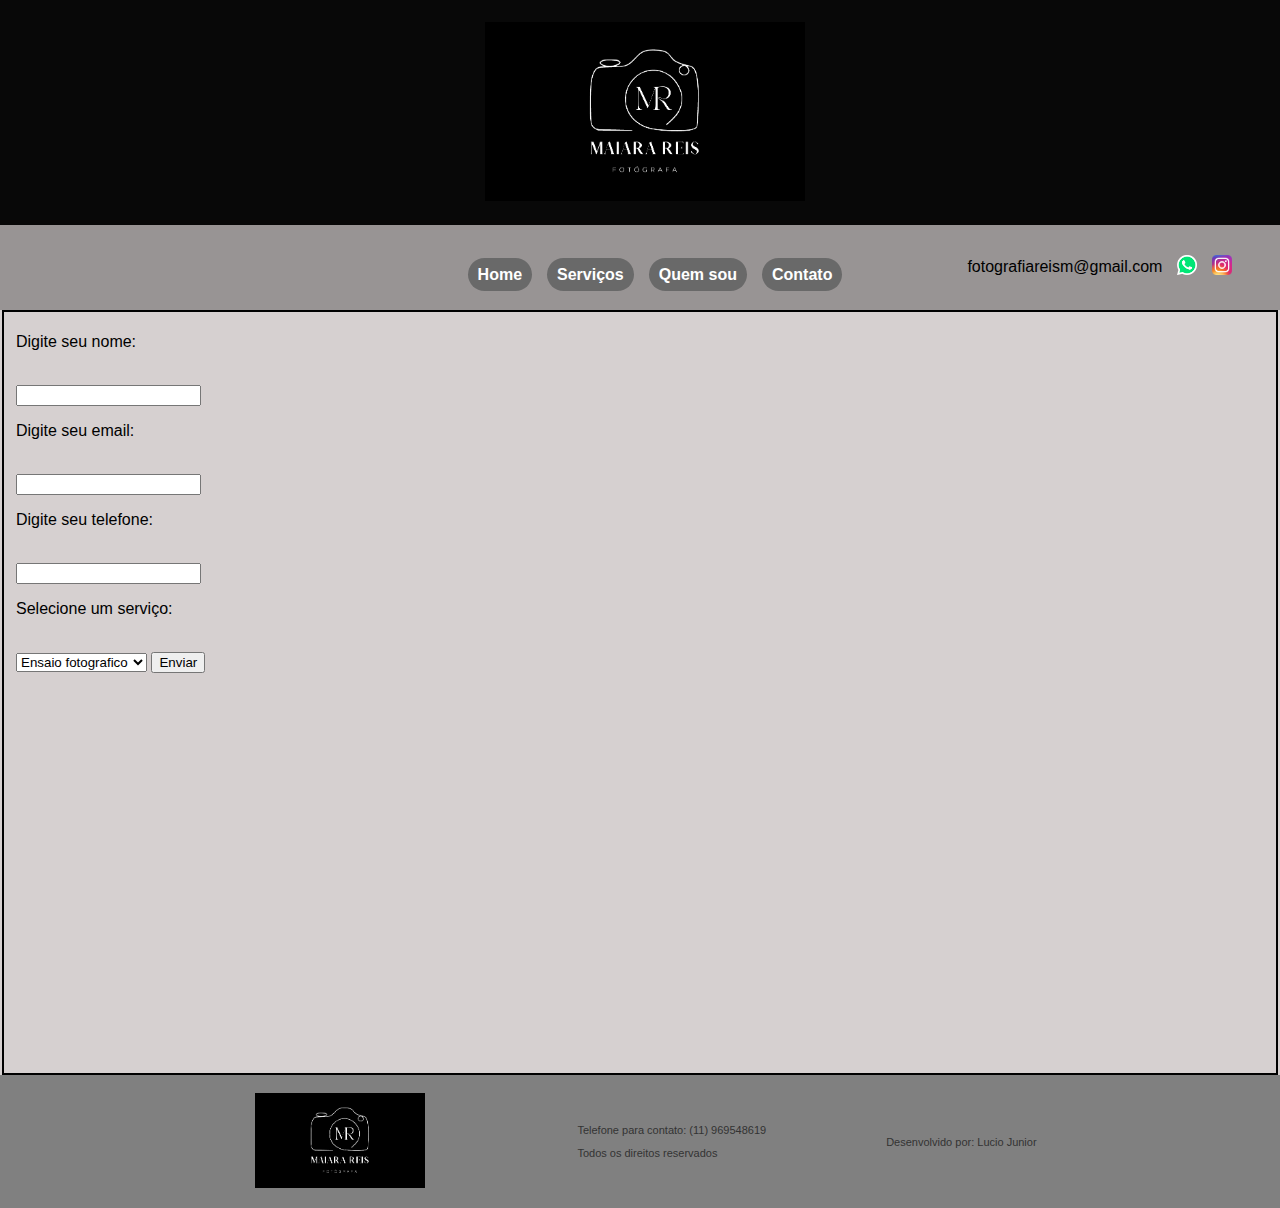
<file: contato.html>
<!DOCTYPE html>
<html lang="pt-br">
<head>
    <meta charset="UTF-8">
    <meta name="viewport" content="width=device-width, initial-scale=1.0">
    <title>mreis.fotografia</title>
    <link rel="website icon" type="jpg" href="img/logosite.jpg" >
    <link rel="stylesheet" href="./css/contato.css">
    <script src="./js/contato.js" defer></script>
</head>
<body>
    <header class="move-element">
        <img src="img/logo.png" alt="Logo do Meu Site" href="./index.html" class="logo">
    </header>
    <div class="menu move-element">
        <nav class="botoes">
            <ul>
                <li><a class="btn-hover" href="./index.html">Home</a></li>
                <li><a class="btn-hover" href="./servico.html">Serviços</a></li>
                <li><a class="btn-hover" href="./quemsou.html">Quem sou</a></li>
                <li><a class="btn-hover" href="./contato.html">Contato</a></li>
            </ul>
        </nav>
        <nav class="redes">
            <ul>
                <li><p>fotografiareism@gmail.com</p></li>
                <li><a href="https://wa.me/5511969548619" target="_blank"><img src="img/logozap.png" alt="instagram"></a></li>
                <li><a href="https://www.instagram.com/mreis.fotografia" target="_blank"><img src="img/logoinsta.jpg" alt="instagram"></a></li>
            </ul>

        </nav>
    </div>

    <section class="contato">
        <div>
            <fieldset>
                <form>
                    <p>Digite seu nome:</p>
                    <br>
                    <input type="text" name="nome">
                    <p>Digite seu email:</p>
                    <br>
                    <input type="email" name="email">
                    <p>Digite seu telefone:</p>
                    <br>
                    <input type="text" name="Telefone">
                    <p>Selecione um serviço:</p>
                    <br>
                    <select>
                        <option value="ensaio">Ensaio fotografico</option>
                        <option value="corp">Corporativo</option>
                        <option value="aniv">Aniversario infantil</option>
                    </select>
                    <button type="submit">Enviar</button>
                </form>
                <div class="mapa"> <iframe src="https://www.google.com/maps/embed?pb=!1m18!1m12!1m3!1d467692.39586770936!2d-46.924976233907365!3d-23.681434523666315!2m3!1f0!2f0!3f0!3m2!1i1024!2i768!4f13.1!3m3!1m2!1s0x94ce448183a461d1%3A0x9ba94b08ff335bae!2zU8OjbyBQYXVsbywgU1A!5e0!3m2!1spt-BR!2sbr!4v1743118448979!5m2!1spt-BR!2sbr" width="400" height="300" style="border:0;" allowfullscreen="" loading="lazy" referrerpolicy="no-referrer-when-downgrade"></iframe> 
                </div>
        </fieldset>
        </div>
    </section>

    <footer class="rodape">
        <ul>
            <li href="./index.html">
                <img src="./img/logo.png" alt="logo site" href="./index.html" >
            </li>
        </ul>
        <ul>
            <li class="meio">
                <p>Telefone para contato: (11) 969548619</p>
                <p>Todos os direitos reservados</p>
            </li>
        </ul>
        <ul class="direita">
            <li><p>Desenvolvido por: Lucio Junior</p></li>
        </ul>
    </footer>
</body>
</html>
</file>
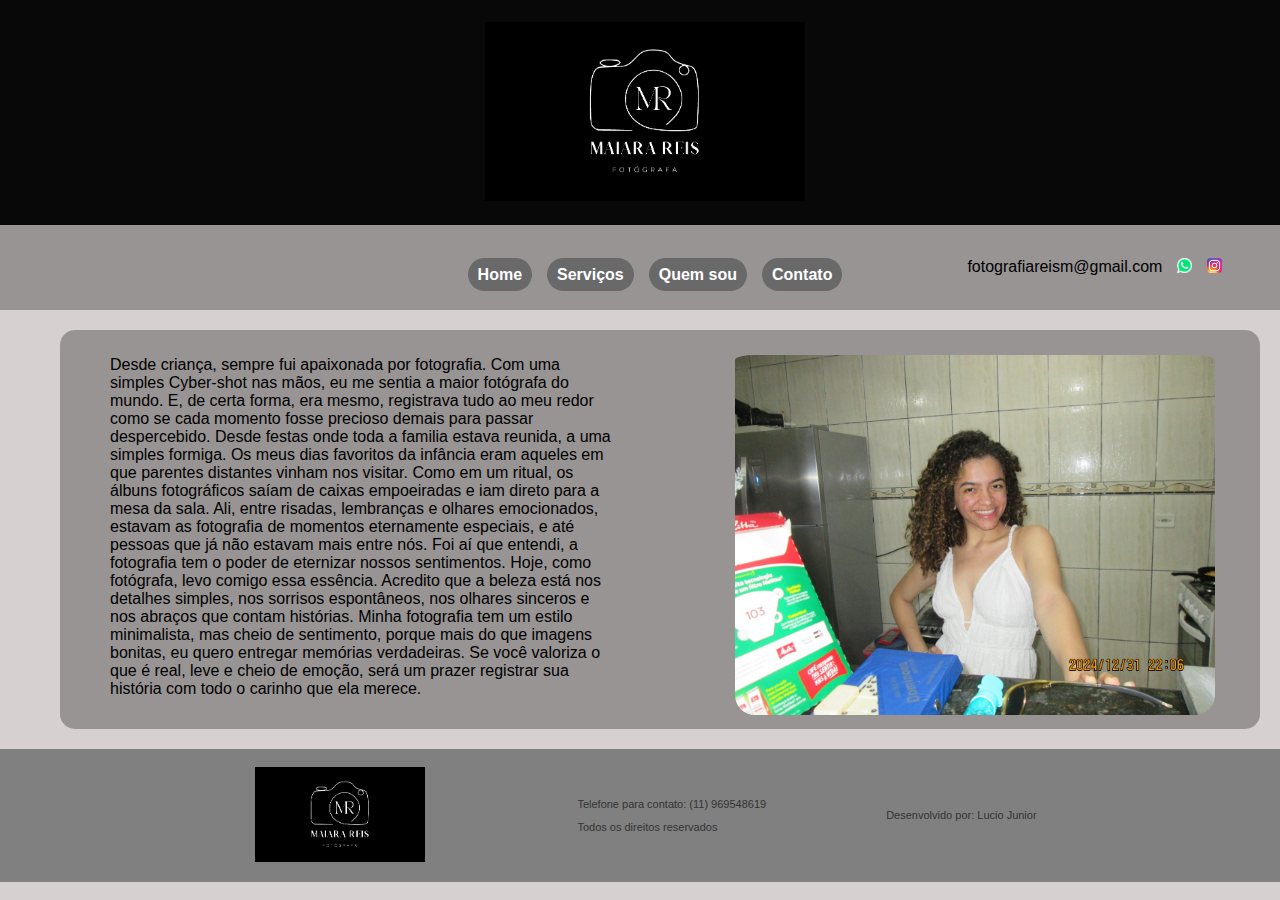
<file: quemsou.html>
<!DOCTYPE html>
<html lang="pt-br">
<head>
    <meta charset="UTF-8">
    <meta name="viewport" content="width=device-width, initial-scale=1.0">
    <title>mreis.fotografia</title>
    <link rel="website icon" type="jpg" href="img/logosite.jpg" >
    <link rel="stylesheet" href="./css/quemsou.css">
    <script src="./js/quemsou.js" defer></script>
</head>
<body>
    <header class="move-element">
        <img src="img/logo.png" alt="Logo do Meu Site" href="./index.html" class="logo">
    </header>
    <div class="menu move-element">
        <nav class="botoes">
            <ul>
                <li><a class="btn-hover" href="./index.html">Home</a></li>
                <li><a class="btn-hover" href="./servico.html">Serviços</a></li>
                <li><a class="btn-hover" href="./quemsou.html">Quem sou</a></li>
                <li><a class="btn-hover" href="./contato.html">Contato</a></li>
            </ul>
        </nav>
        <nav class="redes">
            <ul>
                <li><p>fotografiareism@gmail.com</p></li>
                <li><a href="https://wa.me/5511969548619" target="_blank"><img src="img/logozap.png" alt="instagram"></a></li>
                <li><a href="https://www.instagram.com/mreis.fotografia" target="_blank"><img src="img/logoinsta.jpg" alt="instagram"></a></li>
            </ul>

        </nav>
    </div>

    <div class="bio move-element">
        <ul>
            <li class="textoBio">
                <p>Desde criança, sempre fui apaixonada por fotografia. Com uma simples Cyber-shot nas mãos, eu me sentia a maior fotógrafa do mundo. E, de certa forma, era mesmo, registrava tudo ao meu redor como se cada momento fosse precioso demais para passar despercebido. Desde festas onde toda a familia estava reunida, a uma simples formiga.
Os meus dias favoritos da infância eram aqueles em que parentes distantes vinham nos visitar. Como em um ritual, os álbuns fotográficos saíam de caixas empoeiradas e iam direto para a mesa da sala. Ali, entre risadas, lembranças e olhares emocionados, estavam as fotografia de momentos eternamente especiais, e até pessoas que já não estavam mais entre nós. Foi aí que entendi, a fotografia tem o poder de eternizar nossos sentimentos.
Hoje, como fotógrafa, levo comigo essa essência.
Acredito que a beleza está nos detalhes simples, nos sorrisos espontâneos, nos olhares sinceros e nos abraços que contam histórias. Minha fotografia tem um estilo minimalista, mas cheio de sentimento, porque mais do que imagens bonitas, eu quero entregar memórias verdadeiras.
Se você valoriza o que é real, leve e cheio de emoção, será um prazer registrar sua história com todo o carinho que ela merece.
                </p>
            </li>
            <li class="imgBio"><img src="./img/bio.jpeg" alt="minhaImagem"></li>
        </ul>
    </div>

    <footer class="rodape">
        <ul>
            <li href="./index.html">
                <img src="./img/logo.png" alt="logo site" href="./index.html" >
            </li>
        </ul>
        <ul>
            <li class="meio">
                <p>Telefone para contato: (11) 969548619</p>
                <p>Todos os direitos reservados</p>
            </li>
        </ul>
        <ul class="direita">
            <li><p>Desenvolvido por: Lucio Junior</p></li>
        </ul>
    </footer>
</body>
</html>
</file>
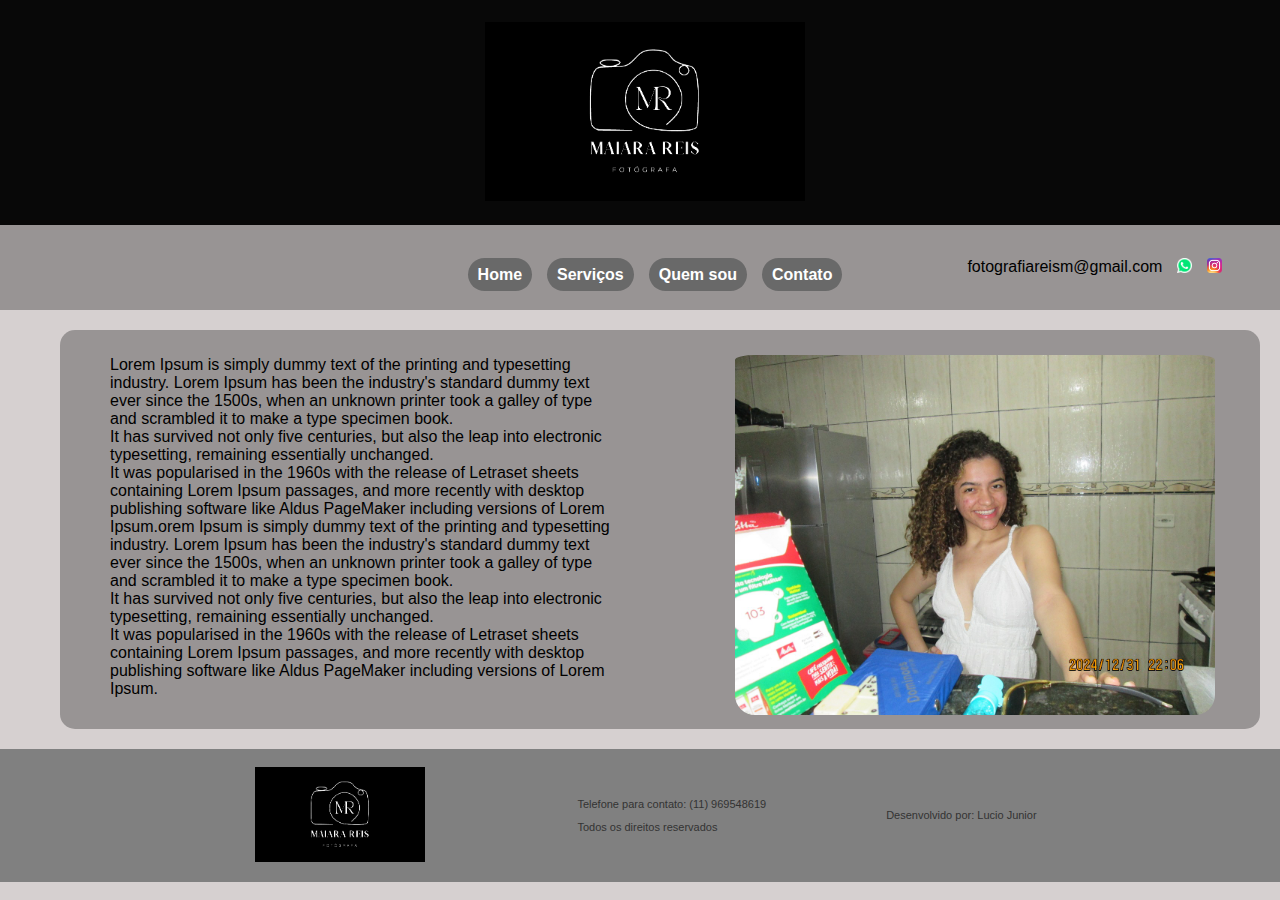
<file: Mreis-main/quemsou.html>
<!DOCTYPE html>
<html lang="pt-br">
<head>
    <meta charset="UTF-8">
    <meta name="viewport" content="width=device-width, initial-scale=1.0">
    <title>mreis.fotografia</title>
    <link rel="website icon" type="jpg" href="img/logosite.jpg" >
    <link rel="stylesheet" href="./css/quemsou.css">
    <script src="./js/quemsou.js" defer></script>
</head>
<body>
    <header class="move-element">
        <img src="img/logo.png" alt="Logo do Meu Site" href="./index.html" class="logo">
    </header>
    <div class="menu move-element">
        <nav class="botoes">
            <ul>
                <li><a class="btn-hover" href="./index.html">Home</a></li>
                <li><a class="btn-hover" href="./servico.html">Serviços</a></li>
                <li><a class="btn-hover" href="./quemsou.html">Quem sou</a></li>
                <li><a class="btn-hover" href="./contato.html">Contato</a></li>
            </ul>
        </nav>
        <nav class="redes">
            <ul>
                <li><p>fotografiareism@gmail.com</p></li>
                <li><a href="https://wa.me/5511969548619" target="_blank"><img src="img/logozap.png" alt="instagram"></a></li>
                <li><a href="https://www.instagram.com/mreis.fotografia" target="_blank"><img src="img/logoinsta.jpg" alt="instagram"></a></li>
            </ul>

        </nav>
    </div>

    <div class="bio move-element">
        <ul>
            <li class="textoBio">
                <p>Lorem Ipsum is simply dummy text of the printing and typesetting industry. Lorem Ipsum has been
                the industry's standard dummy text ever since the 1500s, when an unknown printer took a galley of
                type and scrambled it to make a type specimen book.<br> It has survived not only five centuries, but
                also the leap into electronic typesetting, remaining essentially unchanged.<br> It was popularised
                in the 1960s with the release of Letraset sheets containing Lorem Ipsum passages, and more 
                recently with desktop publishing software like Aldus PageMaker including versions of Lorem Ipsum.orem Ipsum is simply dummy text of the printing and typesetting industry. Lorem Ipsum has been
                the industry's standard dummy text ever since the 1500s, when an unknown printer took a galley of
                type and scrambled it to make a type specimen book.<br> It has survived not only five centuries, but
                also the leap into electronic typesetting, remaining essentially unchanged.<br> It was popularised
                in the 1960s with the release of Letraset sheets containing Lorem Ipsum passages, and more 
                recently with desktop publishing software like Aldus PageMaker including versions of Lorem Ipsum.
                </p>
            </li>
            <li class="imgBio"><img src="./img/bio.jpeg" alt="minhaImagem"></li>
        </ul>
    </div>

    <footer class="rodape">
        <ul>
            <li href="./index.html">
                <img src="./img/logo.png" alt="logo site" href="./index.html" >
            </li>
        </ul>
        <ul>
            <li class="meio">
                <p>Telefone para contato: (11) 969548619</p>
                <p>Todos os direitos reservados</p>
            </li>
        </ul>
        <ul class="direita">
            <li><p>Desenvolvido por: Lucio Junior</p></li>
        </ul>
    </footer>
</body>
</html>
</file>
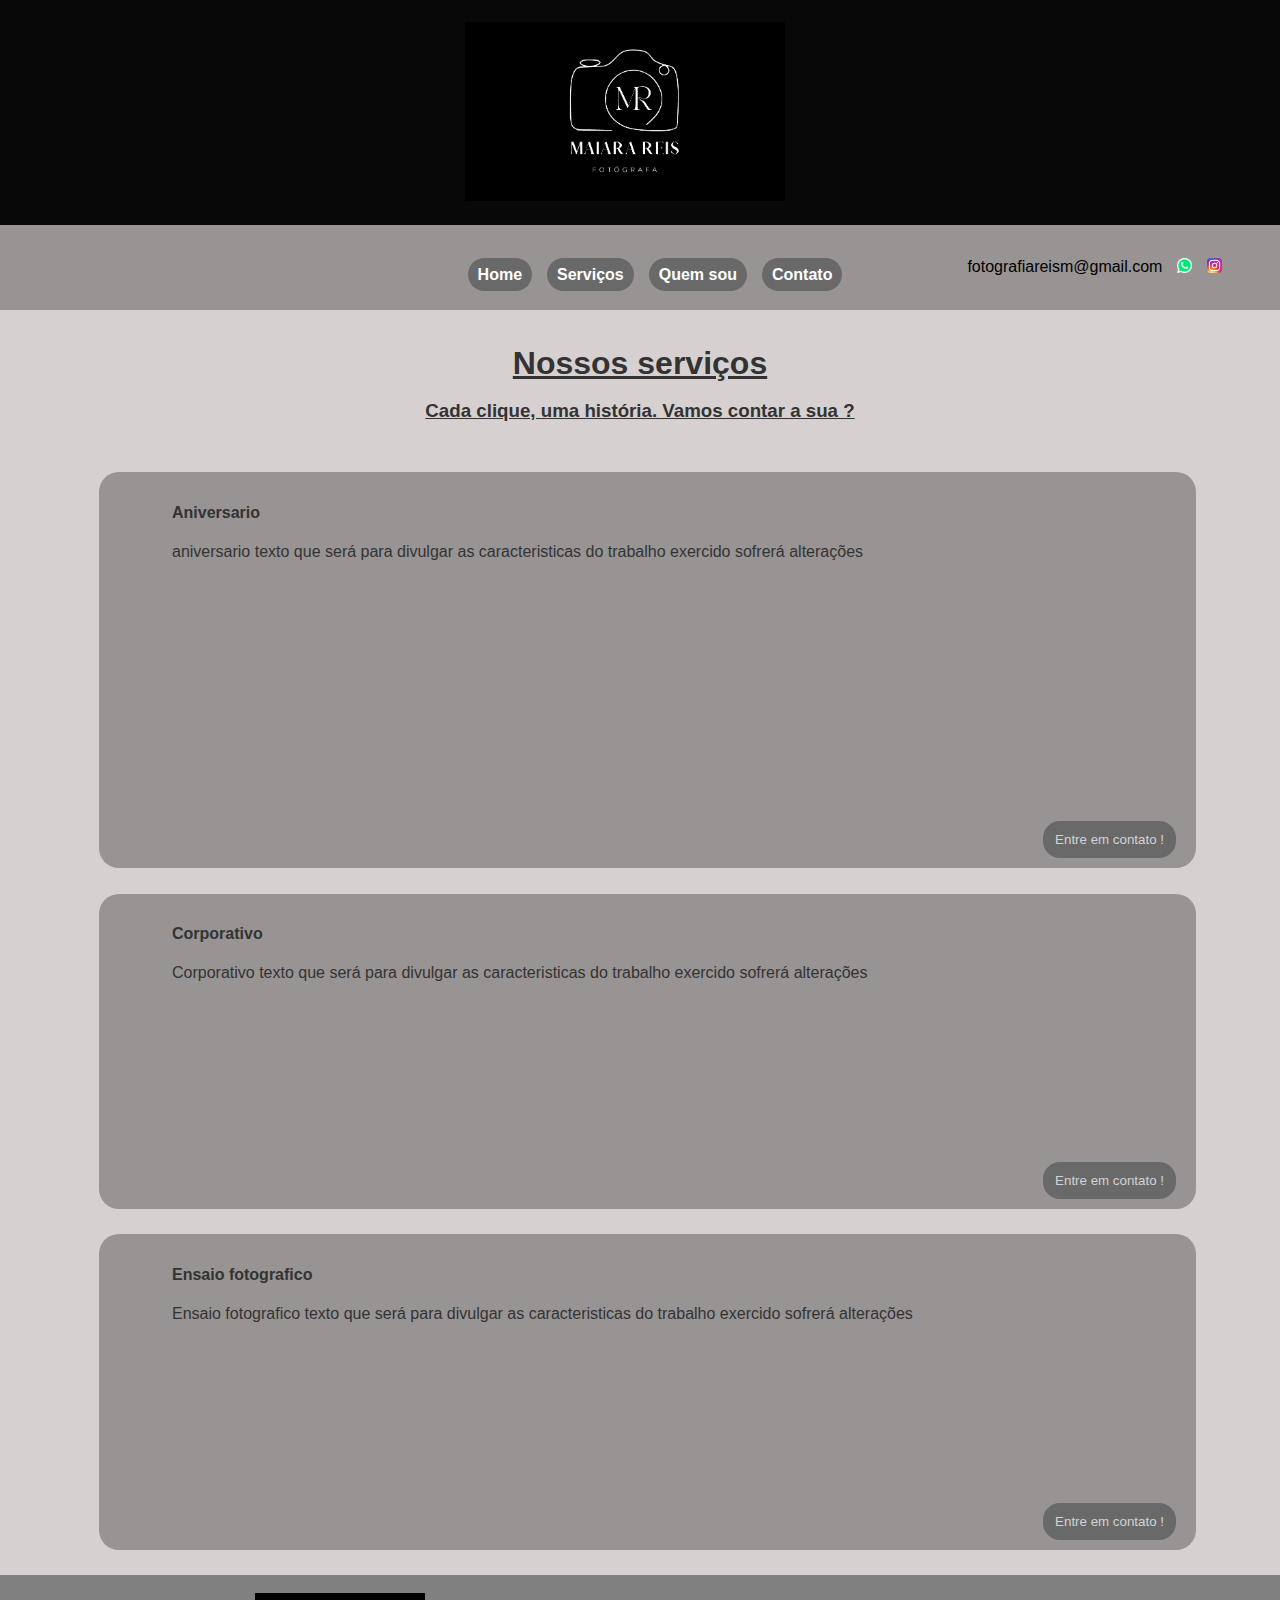
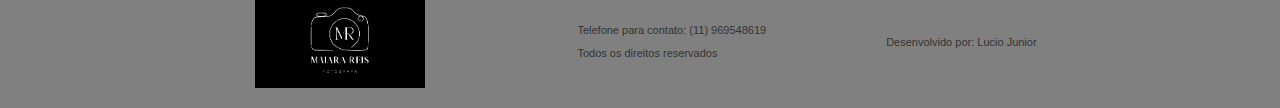
<file: Mreis-main/servico.html>
<!DOCTYPE html>
<html lang="pt-br">
<head>
    <meta charset="UTF-8">
    <meta name="viewport" content="width=device-width, initial-scale=1.0">
    <title>mreis.fotografia</title>
    <link rel="website icon" type="jpg" href="img/logosite.jpg" >
    <link rel="stylesheet" href="./css/servico.css">
    <script src="./js/servico.js" defer></script>
</head>
<body>
    <header class="move-element">
        <img src="img/logo.png" alt="Logo do Meu Site" href="./index.html" class="logo">
    </header>
    <div class="menu move-element">
        <nav class="botoes">
            <ul>
                <li><a class="btn-hover" href="./index.html">Home</a></li>
                <li><a class="btn-hover" href="./servico.html">Serviços</a></li>
                <li><a class="btn-hover" href="./quemsou.html">Quem sou</a></li>
                <li><a class="btn-hover" href="./contato.html">Contato</a></li>
            </ul>
        </nav>
        <nav class="redes">
            <ul>
                <li><p>fotografiareism@gmail.com</p></li>
                <li><a href="https://wa.me/5511969548619" target="_blank"><img src="img/logozap.png" alt="instagram"></a></li>
                <li><a href="https://www.instagram.com/mreis.fotografia" target="_blank"><img src="img/logoinsta.jpg" alt="instagram"></a></li>
            </ul>

        </nav>
    </div>

    <div class="titulo">
        <h1>Nossos serviços</h1>
        <h3>Cada clique, uma história. Vamos contar a sua ?</h3>
    </div>
    <div class="servico">
        <h4>Aniversario</h4>
        <p>aniversario texto que será para divulgar as caracteristicas do trabalho exercido sofrerá alterações</p>
        <div class="container-slider move-element">
            <div class="container-imagem">
                <img src="img/_MG_2855.jpg" alt="slide" class="slider on">
                <img src="img/_MG_2855.jpg" alt="slide" class="slider on">
                <img src="img/_MG_2855.jpg" alt="slide" class="slider on">
                <img src="img/_MG_2855.jpg" alt="slide" class="slider on">
                <img src="img/_MG_2855.jpg" alt="slide" class="slider on">
                <img src="img/_MG_2855.jpg" alt="slide" class="slider">
                <img src="img/_MG_2855.jpg" alt="slide" class="slider">
            </div>
        </div>
        <a href="./contato.html">
            <button >Entre em contato !</button>
        </a>
    </div>

    <div class="servico">
        <h4>Corporativo</h4>
        <p>Corporativo texto que será para divulgar as caracteristicas do trabalho exercido sofrerá alterações</p>
        <div class="container-slider move-element">
            <div class="container-imagem">
                <img src="img/arrow.png" alt="slide" class="slider on">
                <img src="img/arrow.png" alt="slide" class="slider on">
                <img src="img/arrow.png" alt="slide" class="slider on">
                <img src="img/arrow.png" alt="slide" class="slider">
                <img src="img/arrow.png" alt="slide" class="slider">
            </div>
        </div>
        <a href="./contato.html">
            <button >Entre em contato !</button>
        </a>
    </div>

    <div class="servico">
        <h4>Ensaio fotografico</h4>
        <p>Ensaio fotografico texto que será para divulgar as caracteristicas do trabalho exercido sofrerá alterações</p>
        <div class="container-slider move-element">
            <div class="container-imagem">
                <img src="img/arrow.png" alt="slide" class="slider on">
                <img src="img/arrow.png" alt="slide" class="slider">
                <img src="img/arrow.png" alt="slide" class="slider">
                <img src="img/arrow.png" alt="slide" class="slider">
                <img src="img/arrow.png" alt="slide" class="slider">
            </div>
        </div>
        <a href="./contato.html">
         <button >Entre em contato !</button>
        </a>
    </div>

    <footer class="rodape">
        <ul>
            <li href="./index.html">
                <img src="./img/logo.png" alt="logo site" href="./index.html" >
            </li>
        </ul>
        <ul>
            <li class="meio">
                <p>Telefone para contato: (11) 969548619</p>
                <p>Todos os direitos reservados</p>
            </li>
        </ul>
        <ul class="direita">
            <li><p>Desenvolvido por: Lucio Junior</p></li>
        </ul>
    </footer>
</body>
</html>
</file>
<file: css/contato.css>
body {
    background-color: rgb(214, 208, 208);
    margin: 0;
    padding: 0;
    font-family: Arial, sans-serif;
    overflow-x: hidden;
}

.move-element {
    opacity: 0;
    transform: translateY(6.25rem);
    transition: opacity 1s ease-in-out, transform 1s ease-in-out;
}

.move-element.visible {
    opacity: 1;
    transform: translateX(0);
}

header {
    background-color: rgb(8, 8, 8);
    grid-template-columns: auto 1fr auto;
    width: 100%;
    display: flex;
    flex-direction: column;
    align-items: center;
    padding: 1.25rem;
}

.logo {
    display: flex;
    width: 20rem;
    margin-right: 1.875rem;
    margin-bottom: 0.125rem;
    align-items: center;
    padding: 0.125rem;
}

.menu {
    background-color: rgb(152, 148, 148);
    display: flex;
    justify-content: center;
    align-items: center;
    margin-bottom: 0;
    padding-bottom: 0;
}

.botoes {
    margin-top: 0.9375rem;
}

.botoes ul {
    display: flex;
    list-style: none;
    margin-left: 3.125rem;
    padding: 0.625rem 1.25rem;
    gap: 0.9375rem;
    align-items: center;
    border-radius: 1.5625rem;
}

.btn-hover:hover {
    background-color: #3b3b3b;
}

.botoes ul li a {
    text-decoration: none;
    background-color: dimgrey;
    color: white;
    font-weight: bold;
    font-size: 1rem;
    padding: 0.5rem 0.625rem;
    border-radius: 1.5625rem;
    border: 0.25rem;
    transition: background-color 0.3s ease;
}

.redes {
    width: 0.625rem;
    list-style: none;
    padding-left: 0.625rem;
}

.redes ul {
    list-style: none;
    padding-left: 0;
    display: flex;
    align-items: center;
    gap: 0.9375rem;
}

.redes li {
    display: flex;
    align-items: center;
}

.redes p {
    padding-left: 5.9375rem;
}

.redes img {
    width: 1.25rem;
}

/* Formulário */

h1 {
    font-size: 1.4rem;
    margin-top: 2.1875rem;
    display: flex;
    justify-content: center;
    font-style: oblique;
}

.contato .container {
    display: flex;
    justify-content: space-between;
    align-items: center;
    max-width: 56.25rem;
    margin: auto;
    padding: 1.25rem;
}

.formulario {
    width: 45%;
}

fieldset {
    border: 0.125rem solid black;
}

.formulario form {
    display: flex;
    flex-direction: column;
}

.formulario p {
    height: 0.9375rem;
    margin: 0.625rem 0 0.3125rem;
}

.formulario input,
.formulario select {
    margin-top: 0.625rem;
    width: 70%;
    padding: 0.5rem;
    margin-bottom: 0.625rem;
}

.formulario button {
    background-color: gray;
    color: white;
    border: none;
    padding: 0.625rem;
    cursor: pointer;
}

.formulario button:hover {
    background-color: dimgrey;
}

.mapa iframe {
    display: flex;
    justify-content: center;
    border: 0.0625rem solid black;
    width: 31.25rem;
    height: 24.375rem;
}

/* Rodapé */

.rodape {
    background-color: gray;
    display: flex;
    align-items: center;
    justify-content: center;
}

.rodape ul {
    list-style: none;
    display: flex;
}

.meio {
    padding-left: 5rem;
    padding-right: 5rem;
}

.direita {
    padding-right: 1.875rem;
}

.rodape ul li img {
    display: flex;
    width: 10.625rem;
    margin-right: 1.875rem;
    margin-bottom: 0.125rem;
    padding: 0.125rem;
}

.rodape ul li p {
    font-size: 0.6875rem;
    color: #333;
}
</file>
<file: css/quemsou.css>
body {
    background-color: rgb(214, 208, 208);
    margin: 0;
    padding: 0;
    font-family: Arial, sans-serif;
    overflow-x: hidden;
}

.move-element {
    opacity: 0;
    transform: translateY(6.25rem);
    transition: opacity 1s ease-in-out, transform 1s ease-in-out;
}

.move-element.visible {
    opacity: 1;
    transform: translateX(0);
}

header {
    background-color: rgb(8, 8, 8);
    grid-template-columns: auto 1fr auto;
    width: 100%;
    display: flex;
    flex-direction: column;
    align-items: center;
    padding: 1.25rem;
    padding-right: 0;
}

.logo {
    display: flex;
    width: 20rem;
    margin-right: 1.875rem;
    margin-bottom: 0.125rem;
    align-items: center;
    padding: 0.125rem;
}

.menu {
    background-color: rgb(152, 148, 148);
    display: flex;
    justify-content: center;
    align-items: center;
    margin-bottom: 0;
    padding-bottom: 0;
}

.botoes {
    margin-top: 0.9375rem;
}

.botoes ul {
    display: flex;
    list-style: none;
    margin-left: 3.125rem;
    padding: 0.625rem 1.25rem;
    gap: 0.9375rem;
    align-items: center;
    border-radius: 1.5625rem;
}

.btn-hover:hover {
    background-color: #3b3b3b;
}

.botoes ul li a {
    text-decoration: none;
    background-color: dimgrey;
    color: white;
    font-weight: bold;
    font-size: 1rem;
    padding: 0.5rem 0.625rem;
    border-radius: 1.5625rem;
    border: 0.25rem;
    transition: background-color 0.3s ease;
}

.redes {
    width: 0.625rem;
    list-style: none;
    padding-left: 0.625rem;
}

.redes ul {
    list-style: none;
    padding-left: 0;
    display: flex;
    align-items: center;
    gap: 0.9375rem;
}

.redes li {
    display: flex;
    align-items: center;
}

.redes p {
    padding-left: 5.9375rem;
}

.redes img {
    width: 0.9375rem;
}

/* BIOGRAFIA */

.bio {
    background-color: rgb(152, 148, 148);
    border-radius: 0.9375rem;
    display: flex;
    justify-content: space-between;
    align-items: center;
    margin: 1.25rem;
    margin-left: 3.75rem;
}

.bio ul {
    display: flex;
    list-style: none;
    margin: 0.625rem;
    gap: 0.625rem;
}

.bio ul li {
    width: 50%;
}

.textoBio p {
    text-align: left;
    width: 90%;
}

.imgBio img {
    border-radius: 1.25rem;
    width: 85%;
    padding-top: 0.9375rem;
    margin-left: 3.125rem;
}

/* RODAPÉ */

.rodape {
    background-color: gray;
    display: flex;
    align-items: center;
    justify-content: center;
}

.rodape ul {
    list-style: none;
    display: flex;
}

.meio {
    padding-left: 5rem;
    padding-right: 5rem;
}

.direita {
    padding-right: 1.875rem;
}

.rodape ul li img {
    display: flex;
    width: 10.625rem;
    margin-right: 1.875rem;
    margin-bottom: 0.125rem;
    padding: 0.125rem;
}

.rodape ul li p {
    font-size: 0.6875rem;
    color: #333;
}
</file>
<file: Mreis-main/css/quemsou.css>
body{
    background-color:rgb(214, 208, 208) ;
    margin: 0px;
    padding: 0px;
    font-family: Arial, sans-serif;
    overflow-x: hidden;
}

.move-element {
    opacity: 0;
    transform: translateY(100px); /* Inicia fora da tela (à esquerda) */
    transition: opacity 1s ease-in-out, transform 1s ease-in-out; /* Animações suaves */
}

/* Estilo quando o elemento se torna visível na tela */
.move-element.visible {
    opacity: 1;
    transform: translateX(0); /* Move para a posição original */
}

header {
    background-color:rgb(8, 8, 8);
    grid-template-columns: auto 1fr auto;
    width: 100%;
    display: flex;
    flex-direction: column;
    align-items: center;
    padding: 20px;
    padding-right: 0px;
}

/* A imagem já ficará na primeira coluna (esquerda) */
.logo {
    display: flex;
    width: 320px;
    margin-right: 30px;
    margin-bottom: 2px;
    align-items: center;
    padding: 2px;
}

.menu{
    background-color:rgb(152, 148, 148);
    display: flex;
    justify-content: center;
    align-items: center;
    margin-bottom: 0px;  /* Remove qualquer margem inferior do menu */
    padding-bottom: 0; /* Remove qualquer padding inferior do menu */
}

.botoes {
    margin-top: 15px;
}

.botoes ul {
    display: flex;
    list-style: none; /* remove as bolinhas */
    margin-left: 50px;
    padding: 0;
    gap: 15px; /* espaçamento entre os itens, opcional */
    align-items: center; /* alinha verticalmente se necessário */
    border-radius: 25px; /* Borda arredondada */
    padding: 10px 20px; /* Espaçamento interno */
}

.btn-hover:hover {
    background-color: #3b3b3b; /* Cor que aparece quando o mouse passar por cima */
}

.botoes ul li a {
    text-decoration: none;
    background-color: dimgrey;
    color: white;
    font-weight: bold;
    font-size: 16px;
    padding: 8px 10px; /* Aumenta o tamanho do botão */
    border-radius: 25px; /* Deixa o botão arredondado */
    border: 4px; /* Aqui aumenta a borda */
    transition: background-color 0.3s ease;
}

.redes{
    width: 10px;
    list-style: none; /* remove as bolinhas */
    padding-left: 10px;

}

.redes ul {
    list-style: none;
    padding-left: 0;
    display: flex; /* Alinha os itens em linha */
    align-items: center; /* Alinha verticalmente */
    gap: 15px; /* Espaço entre os elementos */

}

.redes li {
    display: flex;
    align-items: center;
}

.redes p {
    padding-left: 95px;
}

.redes img{
    width: 15px;
}

/*BIOGRAFIA*/

.bio{  
    background-color: rgb(152, 148, 148);
    border-radius: 15px; /* Bordas arredondadas */
    display: flex; /* Usando Flexbox para posicionar os itens */
    justify-content: space-between; /* Espaço entre o texto e a imagem */
    align-items: center;
    margin: 20px;
    margin-left: 60px;

}

.bio ul {
    display: flex; /* Flexbox para alinhar os itens em linha */
    list-style: none;
    margin: 10px;
    gap: 10px;
}

.bio ul li{
    width: 50%;
}

.textoBio p {
    text-align: left; /* Justificando o texto à direita */
   width: 90%;
}

.imgBio img {
    border-radius: 20px;
    width: 85%; /* Aumentar a imagem */
    padding-top: 15px;
    margin-left: 50px;
}


/*Rodapé*/

.rodape{
    background-color: gray;
    display: flex;
    align-items: center;
    justify-content: center;
    
}

.rodape ul {
    list-style: none;
    display: flex;
}

.meio{
    padding-left: 80px;
    padding-right: 80px;
}

.direita{
    padding-right: 30px;
}

.rodape ul li img{
    display: flex;
    width: 170px;
    margin-right: 30px;
    margin-bottom: 2px;
    padding: 2px;
}

.rodape ul li p{
    font-size: 11px;
    color: #333;
}
</file>
<file: Mreis-main/css/servico.css>
body{
    background-color:rgb(214, 208, 208) ;
    margin: 0px;
    padding: 0px;
    font-family: Arial, sans-serif;
    overflow-x: hidden;
}

.move-element {
    opacity: 0;
    transform: translateY(100px); /* Inicia fora da tela (à esquerda) */
    transition: opacity 1s ease-in-out, transform 1s ease-in-out; /* Animações suaves */
}

/* Estilo quando o elemento se torna visível na tela */
.move-element.visible {
    opacity: 1;
    transform: translateX(0); /* Move para a posição original */
}

header {
    background-color:rgb(8, 8, 8);
    grid-template-columns: auto 1fr auto;
    width: 96.9%;
    display: flex;
    flex-direction: column;
    align-items: center;
    padding: 20px;
}

/* A imagem já ficará na primeira coluna (esquerda) */
.logo {
    display: flex;
    width: 320px;
    margin-right: 30px;
    margin-bottom: 2px;
    align-items: center;
    padding: 2px;
}

.menu{
    background-color:rgb(152, 148, 148);
    display: flex;
    justify-content: center;
    align-items: center;
    margin-bottom: 0;  /* Remove qualquer margem inferior do menu */
    padding-bottom: 0; /* Remove qualquer padding inferior do menu */
}

.botoes {
    margin-top: 15px;
}

.botoes ul {
    display: flex;
    list-style: none; /* remove as bolinhas */
    margin-left: 50px;
    padding: 0;
    gap: 15px; /* espaçamento entre os itens, opcional */
    align-items: center; /* alinha verticalmente se necessário */
    border-radius: 25px; /* Borda arredondada */
    padding: 10px 20px; /* Espaçamento interno */
}

.btn-hover:hover {
    background-color: #3b3b3b; /* Cor que aparece quando o mouse passar por cima */
}

.botoes ul li a {
    text-decoration: none;
    background-color: dimgrey;
    color: white;
    font-weight: bold;
    font-size: 16px;
    padding: 8px 10px; /* Aumenta o tamanho do botão */
    border-radius: 25px; /* Deixa o botão arredondado */
    border: 4px; /* Aqui aumenta a borda */
    transition: background-color 0.3s ease;
}

.redes{
    width: 10px;
    list-style: none; /* remove as bolinhas */
    padding-left: 10px;

}

.redes ul {
    list-style: none;
    padding-left: 0;
    display: flex; /* Alinha os itens em linha */
    align-items: center; /* Alinha verticalmente */
    gap: 15px; /* Espaço entre os elementos */

}

.redes li {
    display: flex;
    align-items: center;
}

.redes p {
    padding-left: 95px;
}

.redes img{
    width: 15px;
}

/*Servio*/

.titulo {
    margin-top: 35px;
    text-align: center;
    margin-bottom: 50px; /* opcional: dá um espaço abaixo se quiser */
}

.titulo h1 {
    margin-bottom: 5px; /* opcional: separa o h1 do h3 */
    color: #333333;
    text-decoration: underline;
}

.titulo h3 {
    color: #333333;
    text-decoration: underline;
    
}
.servico{
    margin-left: 99px;
    background-color: rgb(152, 148, 148);
    border-radius: 20px;
    width: 80%;
    margin-bottom: 2%;
    padding-top: 10px;
    padding-left: 73px;
    padding-bottom: 10px;
}

.servico p, h4{
    color:#333333;
}

.container-slider {
    width: 100%;
    border-radius: 10px;
}

.container-imagem {
    display: flex;
    justify-content: center; /* Centraliza horizontalmente */
    gap: 10px; /* Espaço entre as imagens, opcional */
    margin-top: 10px; /* Espaço entre o parágrafo e as imagens */
    margin-bottom: 10px; /* Espaço antes do botão */
    
}

.container-imagem img{
    width: 15%; 
}

.slider{
    width: 97%;
    height: 100%;  /* Garante que a altura da imagem será igual à altura definida para o contêiner */
    border-radius: 10px;
    opacity: 0;
    transition: opacity .2s;
}

.on{
    opacity: 1;
}

.servico a{
    text-decoration: none;
}

.servico button{
    display: block;
    margin-left: auto;
    margin-right: 20px; /* opcional, só pra não grudar na borda */
    padding: 9px 10px;
    color: lightgray;
    background-color: dimgray;
    border: 2px solid dimgray;
    border-radius: 17px;
    cursor: pointer; 
}

.servico button:hover {
    background-color: #3b3b3b; /* Cor que aparece quando o mouse passar por cima */
}


/*Rodapé*/

.rodape{
    background-color: gray;
    display: flex;
    align-items: center;
    justify-content: center;
    
}

.rodape ul {
    list-style: none;
    display: flex;
}

.meio{
    padding-left: 80px;
    padding-right: 80px;
}

.direita{
    padding-right: 30px;
}

.rodape ul li img{
    display: flex;
    width: 170px;
    margin-right: 30px;
    margin-bottom: 2px;
    padding: 2px;
}

.rodape ul li p{
    font-size: 11px;
    color: #333;
}
</file>
